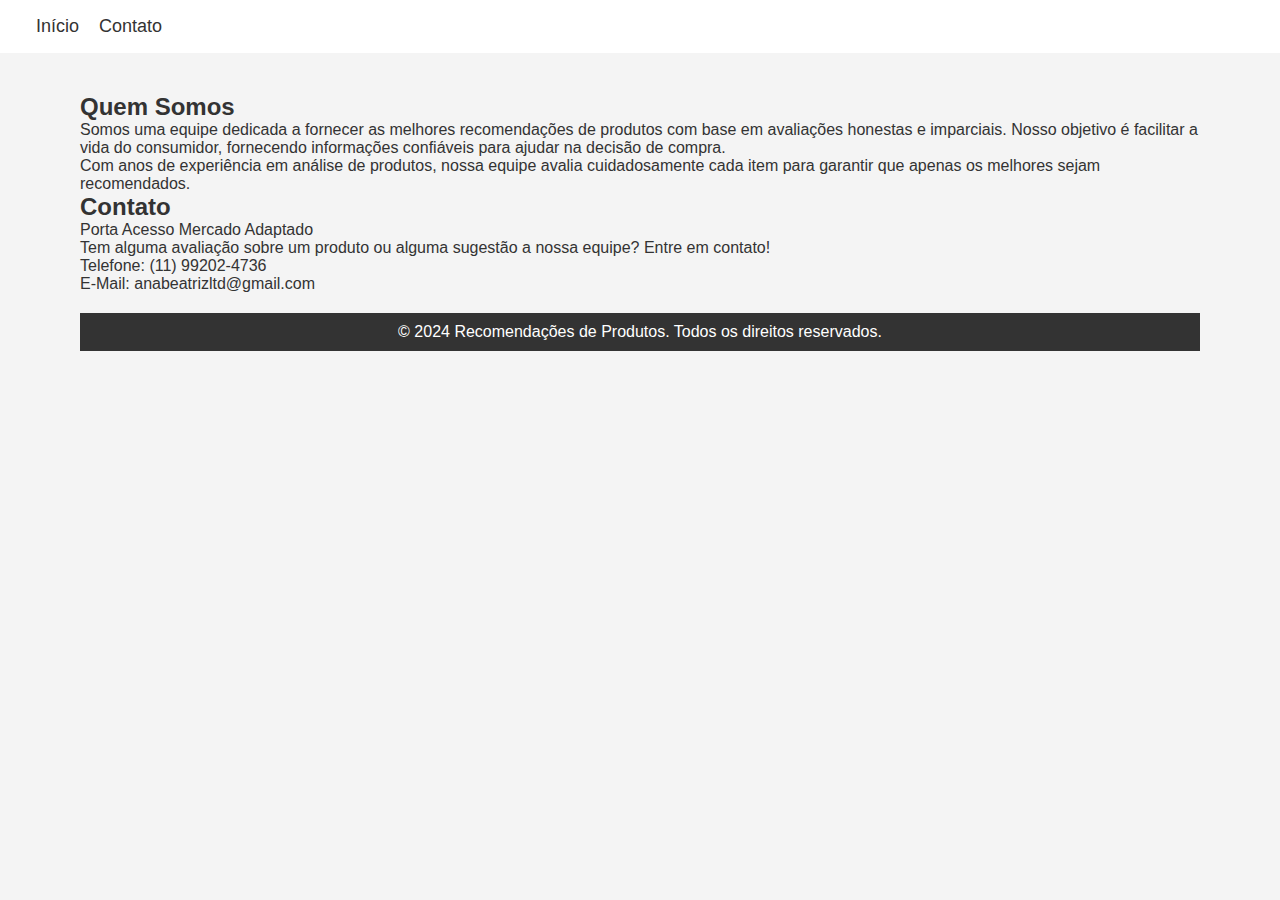
<file: contato.html>
<!DOCTYPE html>
<html lang="pt-BR">
<head>
    <meta charset="UTF-8">
    <meta name="viewport" content="width=device-width, initial-scale=1.0">
    <title>Contato - Recomendações de Produtos</title>
    <link rel="stylesheet" href="styles.css">
</head>
<body>
    <header>
        <nav>
            <div class="menu-ctt">
            <ul>
                <li><a href="index.html">Início</a></li>
                <li><a href="contato.html">Contato</a></li>
            </ul>
            
    </div>
        </nav>
    </header>

    <section id="contato" class="container">
        <section id="quem-somos" class="container">
            <h2>Quem Somos</h2>
            <p>Somos uma equipe dedicada a fornecer as melhores recomendações de produtos com base em avaliações honestas e imparciais. Nosso objetivo é facilitar a vida do consumidor, fornecendo informações confiáveis para ajudar na decisão de compra.</p>
            <p>Com anos de experiência em análise de produtos, nossa equipe avalia cuidadosamente cada item para garantir que apenas os melhores sejam recomendados.</p>
        
            <h2>Contato</h2>
        <form>
           <p>Porta Acesso Mercado Adaptado</p>
           <p>Tem alguma avaliação sobre um produto ou alguma sugestão a nossa equipe? Entre em contato!</p>
           <p>Telefone: (11) 99202-4736</p>
           <p>E-Mail: anabeatrizltd@gmail.com</p>
        </form>
  
<section>
    <footer>
        <p>&copy; 2024 Recomendações de Produtos. Todos os direitos reservados.</p>
    </footer>
</section>
</body>
</html>
</file>
<file: styles.css>
* {
    margin: 0;
    padding: 0;
    box-sizing: border-box;
}

body {
    font-family: Arial, sans-serif;
    background-color: #f4f4f4;
    color: #333;
}

header {
    background-color: #ffffff;
    color: black;
    padding: 1rem;
}

.logo-container {
    display: flex;
    align-items: center; 
    margin-bottom: 10px; 
}

.logo {
    width: 80px; 
    height: auto;
    margin-right: 10px;
}
.menu-links ul li a {
    font-size: 18px;
    color: #333; 
}
.menu-ctt ul li a {
    font-size: 18px;
    color: #333; 
}
.menu-links ul li a:hover {
    color: #0e9ad8; 
}
nav h1 {
    font-size: 24px; 

}

nav {
    display: flex;
    justify-content: space-between;
    align-items: center;
}

nav ul {
    list-style: none;
    display: flex;
}

nav ul li {
    margin-left: 20px;
}

nav ul li a {
    color: white;
    text-decoration: none;
}

#banner {
    background-color: #0e9ad8;
    color: white;
    text-align: center;
    padding: 50px 0;
}

.container {
    padding: 20px;
    max-width: 1200px;
    margin: auto;
}

.produto, .avaliacao {
    background-color: white;
    border-radius: 10px;
    padding: 20px;
    margin-bottom: 20px;
    box-shadow: 0 2px 5px rgba(0, 0, 0, 0.1);
    text-align: center;
}

.produto img {
    max-width: 100%;
    border-radius: 10px;
}

.produto h3 {
    margin: 10px 0;
}

.btn {
    display: inline-block;
    background-color: #0e9ad8;
    color: white;
    padding: 10px 20px;
    border-radius: 5px;
    text-decoration: none;
}

.btn:hover {
    background-color: #333;
}


footer {
    background-color: #333;
    color: white;
    text-align: center;
    padding: 10px 0;
    margin-top: 20px;
}
</file>
